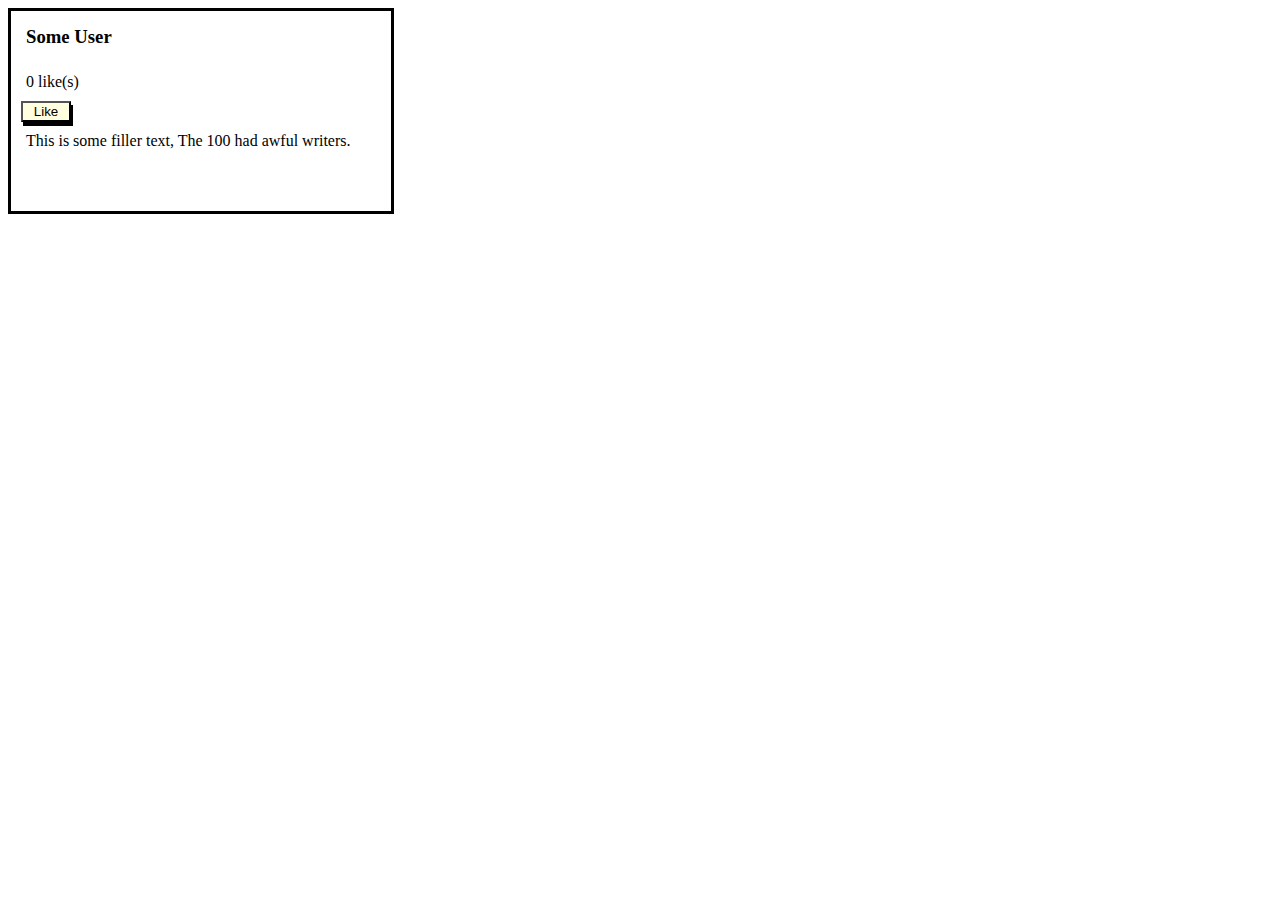
<file: index.html>
<!DOCTYPE html>
<html lang="en">
<head>
    <meta charset="UTF-8">
    <meta http-equiv="X-UA-Compatible" content="IE=edge">
    <meta name="viewport" content="width=device-width, initial-scale=1.0">
    <title>Document</title>
    <link rel="stylesheet" href="style.css">
</head>
<body>
        <div class="userbox">
            <h3>Some User</h3>
            <p id="count1">0 like(s)</p>
            <button id="like" onclick="add1(this)" count="count1">Like</button>
            <p>This is some filler text, The 100 had awful writers.</p>
        </div>
    <script src="script.js"></script>
</body>
</html>
</file>
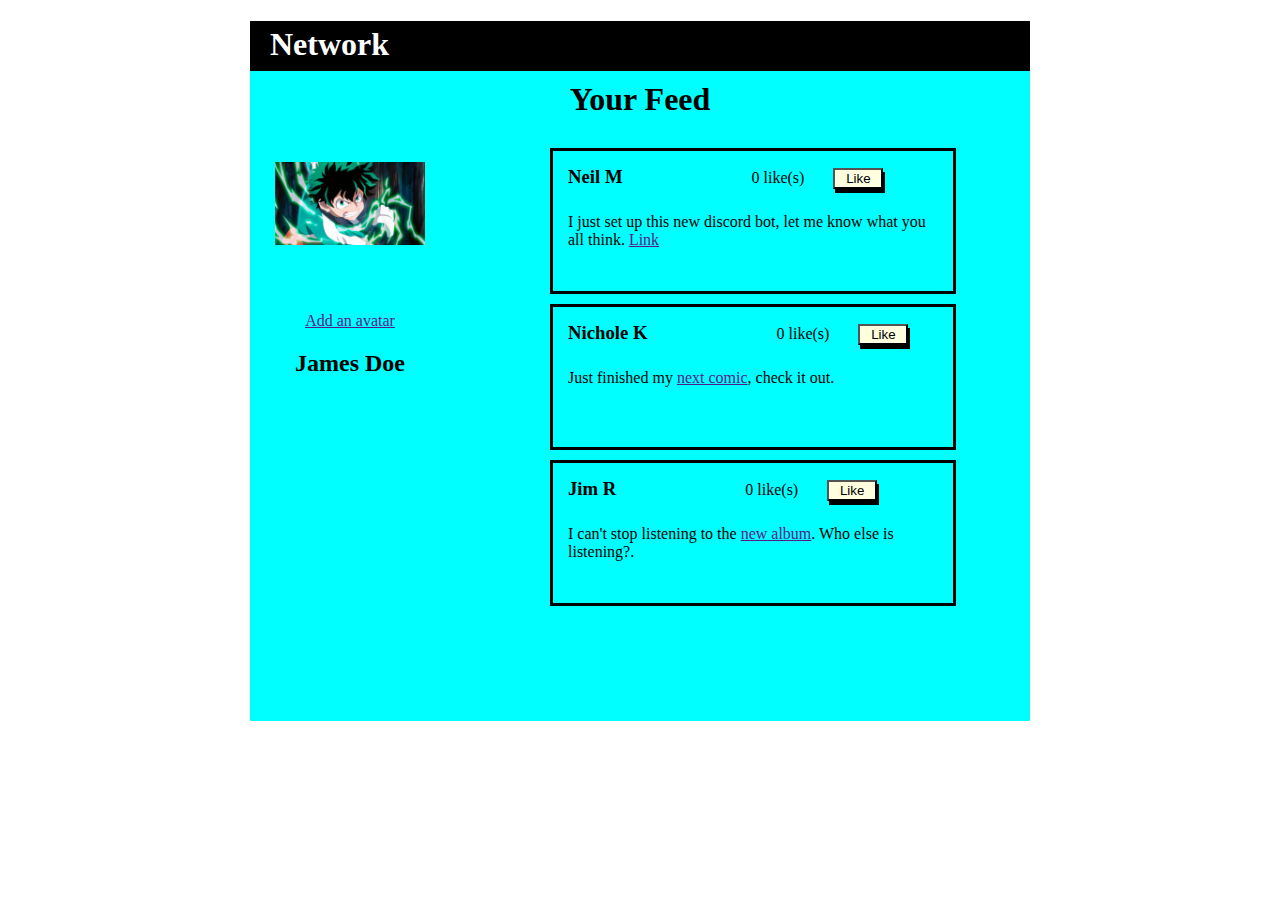
<file: index2.html>
<!DOCTYPE html>
<html lang="en">
<head>
    <meta charset="UTF-8">
    <meta http-equiv="X-UA-Compatible" content="IE=edge">
    <meta name="viewport" content="width=device-width, initial-scale=1.0">
    <title>Document</title>
    <link rel="stylesheet" href="style2.css">
</head>
<body>
    <div id="container">
        <div class="navbar">
            <h1 class="headlogo">Network</h1>    
        </div>
        <h1 class="title">Your Feed</h1>
        <div id="content">
            <div class="profileowner">
                <img class="deku" src="Deku.jpg" alt="profilepic">
                <p><a href="">Add an avatar</a></p>
                <h2>James Doe</h2>
            </div>
            <div class="Feed">
                <div class="userbox">
                    <h3>Neil M</h3>
                    <p id="count1">0 like(s)</p>
                    <button id="like" onclick="add1(this)" count="count1">Like</button>
                    <p>I just set up this new discord bot, let me know what you all think. 
                    <a href="">Link</a></p></p>
                </div>
                <div class="userbox">
                    <h3>Nichole K</h3>
                    <p id="count2">0 like(s)</p>
                    <button id="like" onclick="add1(this)" count="count2">Like</button>
                    <p>Just finished my <a href ="">next comic</a>, check it out.</p>
                </div>
                <div class="userbox">
                    <h3>Jim R</h3>
                    <p id="count3">0 like(s)</p>
                    <button id="like" onclick="add1(this)" count="count3">Like</button>
                    <p>I can't stop listening to the <a href ="">new album</a>. Who else is listening?.</p>
                </div>
            </div>
        </div>
    </div>
    
    <script src="script.js"></script>
</body>
</html>
</file>
<file: style.css>
.userbox{
    border:3px solid black;
    width:380px;
    height:200px;
}
h3{
    margin:0px;
    padding:15px 15px;
    display: inline-block;
}

#count{
    display:inline-block;
    padding-left:110px;
}

p{
    margin:0px;
    padding:10px 15px;
}
#like{
    width:50px;
    margin-left: 10px;
    background-color: lightyellow;
    box-shadow: 2px 4px;
}
</file>
<file: style2.css>
#container{
    width:780px;
    height: 700px;
    margin:auto;
    background-color: aqua;
}
.navbar{
    background-color: black;
    height: 50px;
}
.headlogo{
    color: white;
    padding: 5px 0px 0px 5px;
    margin-left:15px; 
    
}
.title{
    text-align: center;
    margin:10px 0px 0px;
}
#content{
    height: 600px;
    display:flex;
    padding-top: 20px;
}
.profileowner{
    height:250px;
    width: 200px;
    padding-top:20px;
    margin:0px;
}

.profileowner p{
padding:0px;
margin-bottom:20px ;
text-align: center;
}

h2{
    text-align: center;
}

.deku{
    object-fit: contain;
    height:150px;
    width: 150px;
    position: relative;
    left: 25px;
    bottom: 30px;
}


.userbox{
    border:3px solid black;
    width:400px;
    height:140px;
    margin-left:100px; 
    margin-top: 10px;
}
h3{
    margin:0px;
    padding:15px 15px;
    display: inline-block;
}

#count1, #count2, #count3{
    display:inline-block;
    padding-left:110px;
}

p{
    margin:0px;
    padding:10px 15px;
}
#like{
    width:50px;
    margin-left: 10px;
    background-color: lightyellow;
    box-shadow: 2px 4px;
}
</file>
